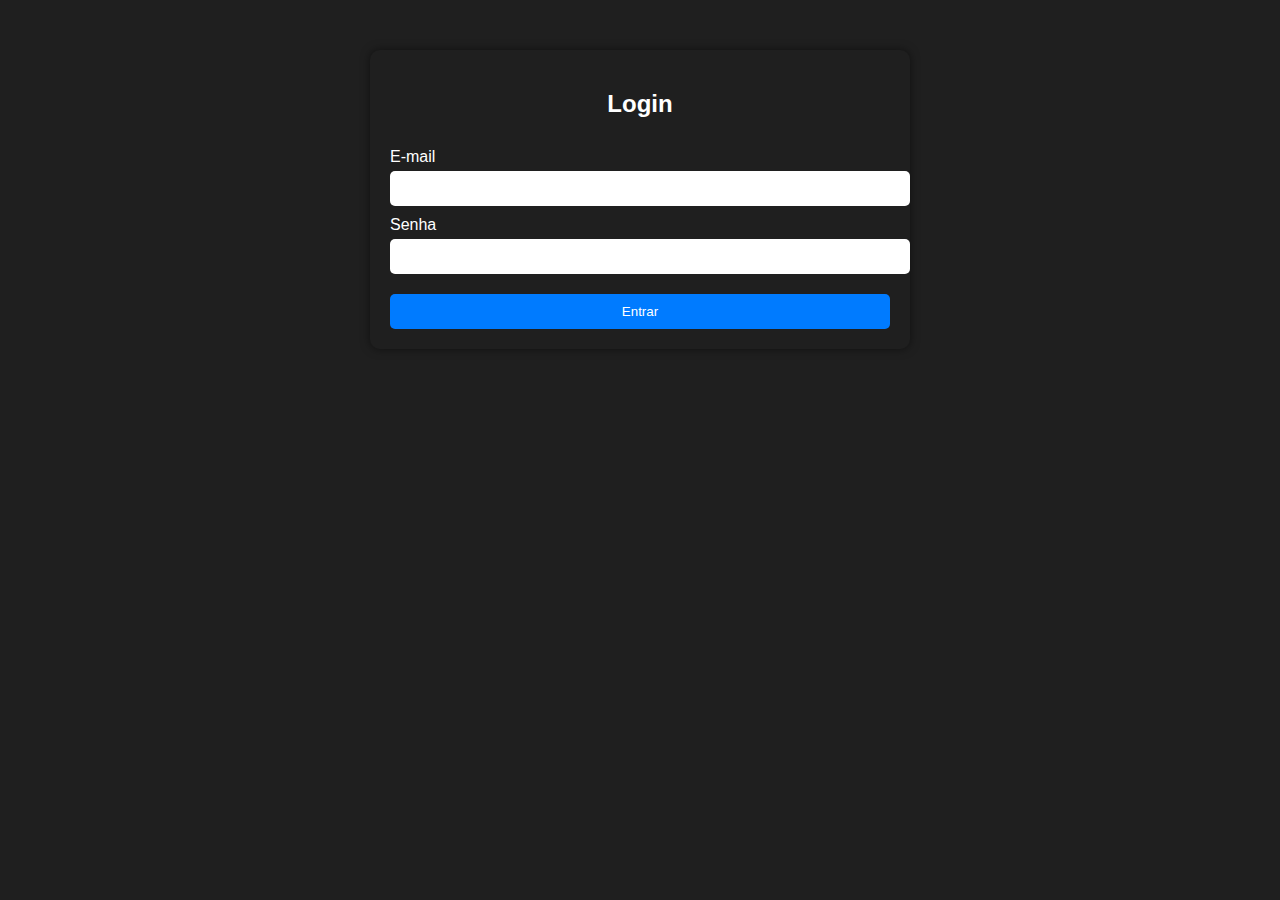
<file: login.html>
<!DOCTYPE html>
<html lang="pt-br">
<head>
    <meta charset="UTF-8">
    <meta name="viewport" content="width=device-width, initial-scale=1.0">
    <title>Login - Spaceofc</title>
    <link rel="stylesheet" href="Registro.css">
    <script src="firebase.js" defer></script>
    <script src="script.js" defer></script>
</head>
<body class="dark-theme">
    <div class="container">
        <h2>Login</h2>
        <form>
            <label for="email">E-mail</label>
            <input type="email" id="email" name="email" required>
            <label for="password">Senha</label>
            <input type="password" id="password" name="password" required>
            <button type="submit">Entrar</button>
        </form>
    </div>
</body>
</html>
</file>
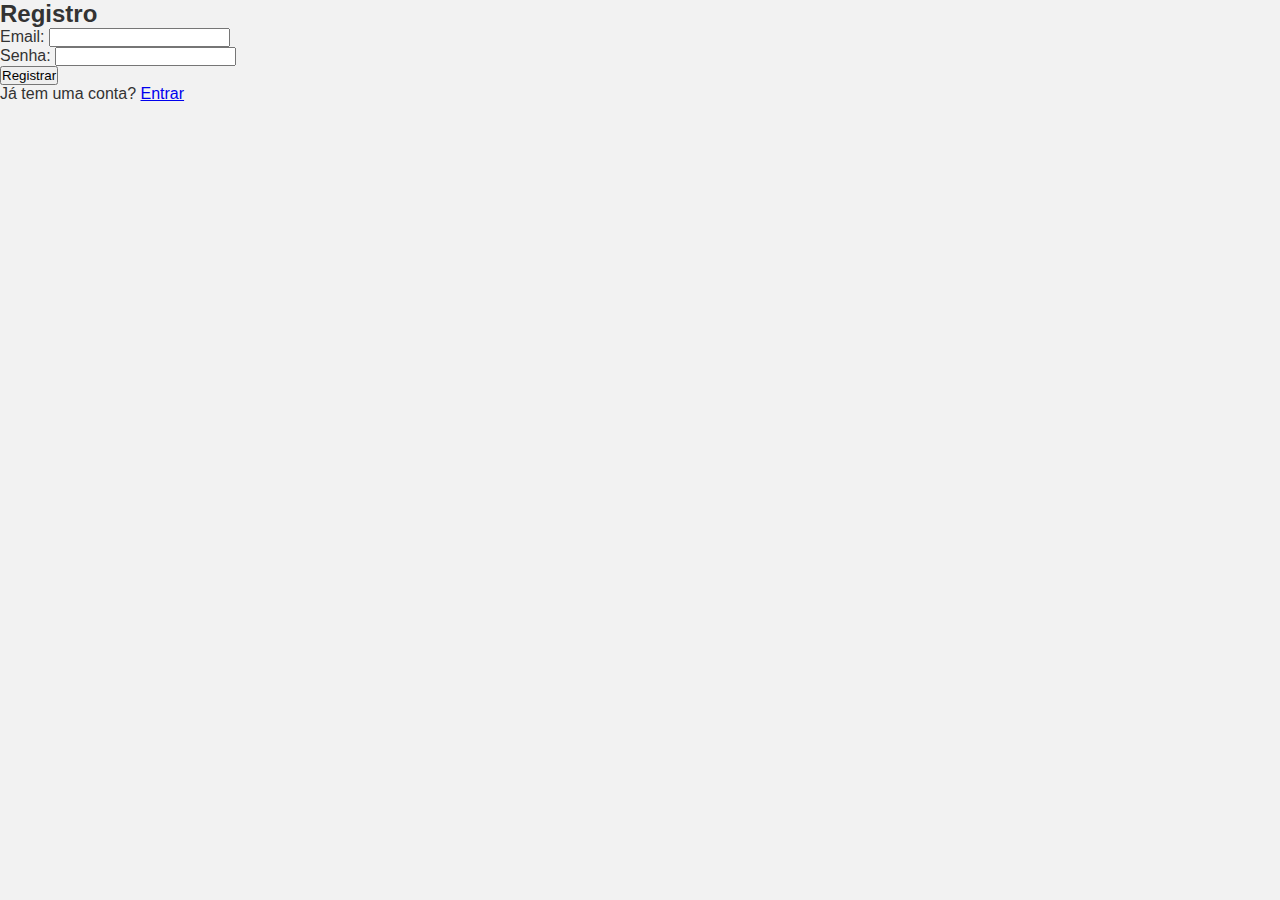
<file: register.html>
<!DOCTYPE html>
<html>
<head>
  <title>Página de Registro</title>
  <link rel="stylesheet" href="style.css">
</head>
<body>
  <div class="container">
    <h2>Registro</h2>

    <form id="registrationForm">
      <div class="form-group">
        <label for="email">Email:</label>
        <input type="email" id="email" name="email" required>
      </div>
      <div class="form-group">
        <label for="password">Senha:</label>
        <input type="password" id="password" name="password" required>
      </div>
      <button type="submit">Registrar</button>
      <div class="error" id="registrationError"></div>
    </form>

    <p>Já tem uma conta? <a href="login.html">Entrar</a></p>
  </div>

  <script src="firebase.js"></script>
  <script src="login.js"></script> 
</body>
</html>
</file>
<file: Registro.css>
body {
    margin: 0;
    font-family: Arial, sans-serif;
}

.dark-theme {
    background-color: #1f1f1f;
    color: #ffffff;
}

.container {
    width: 500px;
    margin: 50px auto;
    padding: 20px;
    border-radius: 10px;
    box-shadow: 0 0 10px rgba(0, 0, 0, 0.5);
}

h2 {
    text-align: center;
}

form {
    display: flex;
    flex-direction: column;
}

label {
    margin-top: 10px;
}

input[type="text"],
input[type="email"],
input[type="password"] {
    width: 100%;
    padding: 10px;
    margin-top: 5px;
    border: none;
    border-radius: 5px;
}

button {
    width: 100%;
    padding: 10px;
    margin-top: 20px;
    border: none;
    border-radius: 5px;
    background-color: #007bff;
    color: #ffffff;
    cursor: pointer;
}

button:hover {
    background-color: #0056b3;
}
</file>
<file: style.css>
/* Reset de estilos */
* {
    box-sizing: border-box;
    margin: 0;
    padding: 0;
}

body {
    font-family: Arial, sans-serif;
    background-color: #f2f2f2;
    color: #333;
}

header {
    background-color: #333;
    color: #fff;
    padding: 20px;
    text-align: center;
}

.user-info {
    display: flex;
    justify-content: space-between;
    align-items: center;
}

.forum-title {
    margin: 0;
}

.user-profile {
    display: flex;
    align-items: center;
}

.user-name {
    margin-right: 10px;
}

.rank-title {
    margin-right: 10px;
}

.exp-bar {
    width: 150px;
    height: 10px;
    background-color: #666;
    border-radius: 5px;
    overflow: hidden;
}

.exp-progress {
    height: 100%;
    background-color: #1E90FF;
    border-radius: 5px;
}

main {
    display: flex;
    flex-direction: column;
    align-items: center;
}

.menu-button {
    position: fixed;
    top: 20px;
    left: 20px;
    font-size: 24px;
    background-color: transparent;
    border: none;
    color: #333;
    cursor: pointer;
}

.side-menu {
    position: fixed;
    top: 0;
    left: -250px;
    width: 250px;
    height: 100vh;
    background-color: #333;
    padding-top: 100px;
    transition: left 0.3s ease;
}

.side-menu.active {
    left: 0;
}

.close-button {
    position: absolute;
    top: 20px;
    right: 20px;
    font-size: 24px;
    background-color: transparent;
    border: none;
    color: #fff;
    cursor: pointer;
}

.side-menu-content ul {
    list-style: none;
    padding: 0;
}

.side-menu-content ul li {
    margin-bottom: 10px;
}

.side-menu-content ul li a {
    display: block;
    padding: 10px;
    color: #fff;
    text-decoration: none;
    transition: background-color 0.3s ease;
}

.side-menu-content ul li a:hover {
    background-color: #444;
}

.content {
    max-width: 800px;
    width: 100%;
    padding: 20px;
    margin-top: 20px;
}

.post-form {
    background-color: #fff;
    padding: 20px;
    border-radius: 10px;
    box-shadow: 0 2px 5px rgba(0, 0, 0, 0.1);
    margin-bottom: 20px;
}

.post-form input,
.post-form textarea {
    width: 100%;
    padding: 10px;
    margin-bottom: 10px;
    border: 1px solid #ccc;
    border-radius: 5px;
}

.post-form button {
    background-color: #333;
    color: #fff;
    border: none;
    padding: 10px 20px;
    border-radius: 5px;
    cursor: pointer;
}

.post-form button:hover {
    background-color: #444;
}

#projects {
    background-color: #fff;
    padding: 20px;
    border-radius: 10px;
    box-shadow: 0 2px 5px rgba(0, 0, 0, 0.1);
}

.side-menu-header {
    padding: 20px;
    background-color: #1E90FF;
    color: #fff;
    text-align: center;
}

.user-profile {
    margin-bottom: 20px;
}

.exp-bar {
    width: 80%;
    height: 10px;
    background-color: #666;
    border-radius: 5px;
    overflow: hidden;
    margin: 0 auto;
}

.exp-progress {
    height: 100%;
    background-color: #1E90FF;
    border-radius: 5px;
}
</file>
